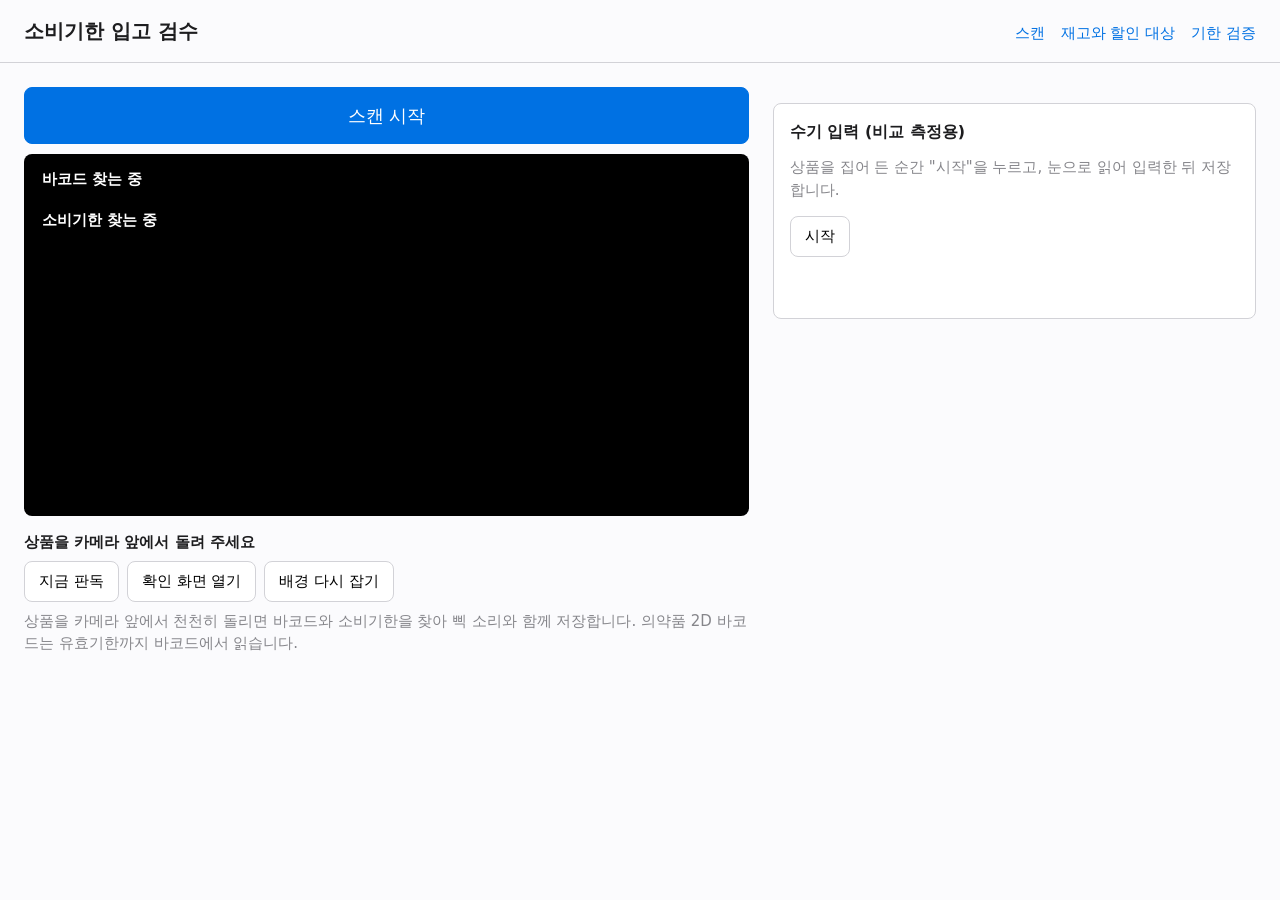
<file: app/static/index.html>
<!doctype html>
<html lang="ko">
<head>
  <meta charset="utf-8">
  <meta name="viewport" content="width=device-width, initial-scale=1">
  <title>소비기한 입고 검수</title>
  <link rel="stylesheet" href="style.css?v=1790837879">
</head>
<body>
  <header>
    <h1>소비기한 입고 검수</h1>
    <nav><a href="/">스캔</a><a href="stock.html">재고와 할인 대상</a><a href="verify.html">기한 검증</a></nav>
  </header>
  <main>
    <section>
      <button class="primary big" id="start">스캔 시작</button>
      <div class="camwrap"><video id="video" playsinline muted></video><div class="chips"><span class="chip" id="chipBarcode">바코드 찾는 중</span><span class="chip" id="chipDate">소비기한 찾는 중</span></div><div class="flash" id="flash" hidden></div></div>
      <div class="bar">
        <span class="phase" id="phase">스캔 시작을 눌러 주세요</span>
      </div>
      <ul id="recent"></ul>
      <div class="bar">
        <button id="shoot">지금 판독</button>
        <button id="confirm">확인 화면 열기</button>
        <button id="rebase">배경 다시 잡기</button>
      </div>
      <p class="msg" id="msg">상품을 카메라 앞에서 천천히 돌리면 바코드와 소비기한을 찾아 삑 소리와 함께 저장합니다. 의약품 2D 바코드는 유효기한까지 바코드에서 읽습니다.</p>
      <canvas id="small" width="64" height="48" hidden></canvas>
      <canvas id="full" hidden></canvas>
    </section>
    <aside>
      <div class="card" id="form" hidden>
        <h2>판독 결과 <span class="badge" id="badge"></span></h2>
        <label>바코드</label><input id="barcode" inputmode="numeric">
        <div class="bar"><button id="rescan">바코드 다시 읽기</button><button id="find">상품 찾기</button></div>
        <label>상품명</label><input id="pname">
        <label>소비기한 (연, 월, 일. 못 읽은 칸은 비워 둠)</label>
        <div class="date">
          <input class="datepart" id="year" maxlength="4" inputmode="numeric" placeholder="YYYY">
          <input class="datepart" id="month" maxlength="2" inputmode="numeric" placeholder="MM">
          <input class="datepart" id="day" maxlength="2" inputmode="numeric" placeholder="DD">
        </div>
        <ul class="evidence" id="evidence"></ul>
        <div class="bar"><button class="primary" id="save">저장</button><button id="skip">버리기</button></div>
      </div>
      <section id="manual" class="card" style="margin-top:16px">
        <h2>수기 입력 (비교 측정용)</h2>
        <p class="msg">상품을 집어 든 순간 "시작"을 누르고, 눈으로 읽어 입력한 뒤 저장합니다.</p>
        <div class="bar"><button id="mstart">시작</button><span id="mtimer" class="phase"></span></div>
        <div id="mfields" hidden>
          <label>바코드 숫자</label><input id="mbarcode" inputmode="numeric">
          <label>상품명</label><input id="mpname">
          <label>소비기한</label>
          <div class="date">
            <input id="myear" maxlength="4" inputmode="numeric" placeholder="YYYY">
            <input id="mmonth" maxlength="2" inputmode="numeric" placeholder="MM">
            <input id="mday" maxlength="2" inputmode="numeric" placeholder="DD">
          </div>
          <div class="bar"><button class="primary" id="msave">저장</button></div>
        </div>
        <p class="msg" id="mmsg"></p>
      </section>
    </aside>
  </main>
  <script src="vendor/zxing-browser.min.js"></script>
  <script type="module" src="scan.js?v=1790837879"></script>
  <script type="module" src="manual.js?v=1790837879"></script>
</body>
</html>
</file>
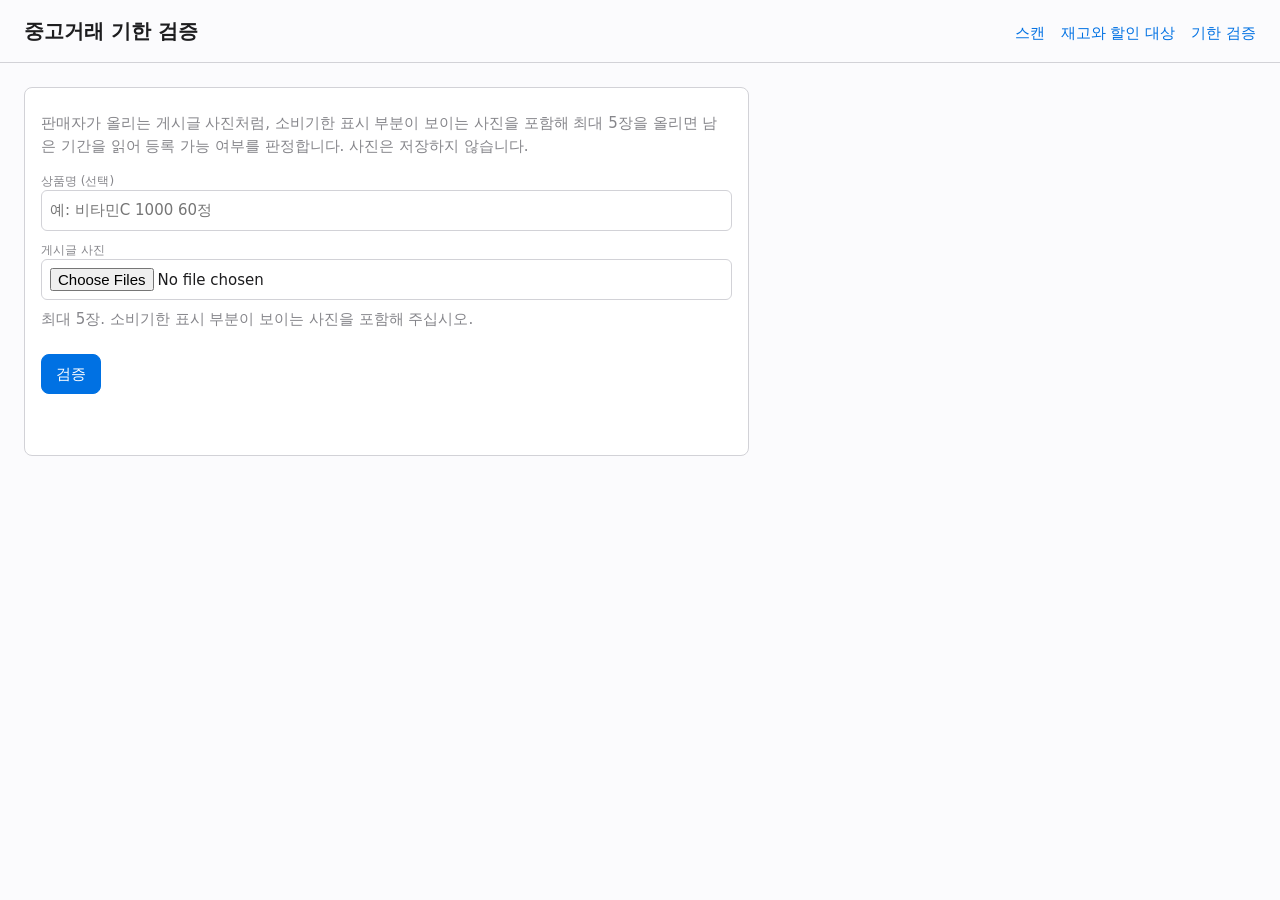
<file: app/static/verify.html>
<!doctype html>
<html lang="ko">
<head>
  <meta charset="utf-8">
  <meta name="viewport" content="width=device-width, initial-scale=1">
  <title>소비기한 기한 검증</title>
  <link rel="stylesheet" href="style.css?v=1790837879">
</head>
<body>
  <header>
    <h1>중고거래 기한 검증</h1>
    <nav><a href="/">스캔</a><a href="stock.html">재고와 할인 대상</a><a href="verify.html">기한 검증</a></nav>
  </header>
  <main>
    <section class="card">
      <p class="msg">판매자가 올리는 게시글 사진처럼, 소비기한 표시 부분이 보이는 사진을 포함해 최대 5장을 올리면 남은 기간을 읽어 등록 가능 여부를 판정합니다. 사진은 저장하지 않습니다.</p>
      <label>상품명 (선택)</label><input id="pname" placeholder="예: 비타민C 1000 60정">
      <label>게시글 사진</label><input id="photoFiles" type="file" accept="image/*" multiple>
      <p class="msg">최대 5장. 소비기한 표시 부분이 보이는 사진을 포함해 주십시오.</p>
      <div id="thumbs"></div>
      <div class="bar"><button class="primary" id="run">검증</button></div>
      <p class="msg" id="msg"></p>
    </section>
    <section class="card verdict" id="result" hidden>
      <h2 id="title"></h2>
      <p class="phase" id="reason"></p>
      <p class="msg" id="detail"></p>
      <ul class="evidence" id="photos"></ul>
    </section>
  </main>
  <div id="modal" class="modal" hidden><div class="card"><p id="modalText"></p><button id="modalClose" class="primary">확인</button></div></div>
  <script type="module" src="verify.js?v=1790837879"></script>
</body>
</html>
</file>
<file: app/static/style.css>
:root { --ink:#1d1d1f; --dim:#86868b; --line:#d2d2d7; --blue:#0071e3; --red:#d70015; --bg:#fbfbfd; }
* { box-sizing: border-box; }
body { margin:0; font:15px/1.5 "Malgun Gothic", system-ui, sans-serif; color:var(--ink); background:var(--bg); }
header { display:flex; justify-content:space-between; align-items:baseline; padding:16px 24px; border-bottom:1px solid var(--line); }
header h1 { font-size:20px; margin:0; }
header a { color:var(--blue); text-decoration:none; margin-left:16px; }
main { display:grid; grid-template-columns:minmax(0,3fr) minmax(320px,2fr); gap:24px; padding:24px; }
@media (max-width:900px) { main { grid-template-columns:1fr; } }
video { width:100%; background:#000; border-radius:8px; }
.bar { display:flex; gap:8px; align-items:center; margin-top:8px; flex-wrap:wrap; }
.phase { font-weight:700; }
button { font:inherit; padding:8px 14px; border:1px solid var(--line); border-radius:8px; background:#fff; cursor:pointer; }
button.primary { background:var(--blue); border-color:var(--blue); color:#fff; }
.card { border:1px solid var(--line); border-radius:8px; padding:16px; background:#fff; }
.card h2 { font-size:16px; margin:0 0 12px; }
label { display:block; font-size:12px; color:var(--dim); margin-top:10px; }
input { font:inherit; width:100%; padding:8px; border:1px solid var(--line); border-radius:6px; }
.date { display:grid; grid-template-columns:2fr 1fr 1fr; gap:8px; }
.review input.datepart { border-color:var(--red); background:#fff5f5; }
.badge { display:inline-block; padding:2px 8px; border-radius:999px; font-size:12px; color:#fff; background:var(--blue); }
.review .badge { background:var(--red); }
.evidence { font-size:12px; color:var(--dim); margin:10px 0 0; padding-left:16px; max-height:140px; overflow:auto; }
.msg { min-height:22px; color:var(--dim); margin-top:8px; }
table { width:100%; border-collapse:collapse; }
th, td { text-align:left; padding:8px 6px; border-bottom:1px solid var(--line); font-size:14px; }
th { font-size:12px; color:var(--dim); font-weight:400; }
.expired { color:var(--red); font-weight:700; } .imminent { color:#b25000; font-weight:700; } .unknown { color:var(--dim); }
[hidden] { display:none !important; }

/* 연속 스캔 (09-30) */
button.big { width:100%; padding:14px; font-size:18px; margin-bottom:10px; }
.chips { position:absolute; top:8px; left:8px; right:8px; display:flex; flex-direction:column; gap:6px; pointer-events:none; }
.chip { padding:6px 10px; border-radius:8px; background:rgba(0,0,0,.55); color:#fff; font-size:15px; font-weight:600; text-align:left; }
.chip.ok { background:rgba(27,94,32,.85); }
.camwrap { position:relative; }
#recent { list-style:none; margin:4px 0 0; padding:0; font-size:14px; line-height:1.6; color:var(--dim); }
#recent li:first-child { font-weight:700; color:var(--ink); }
.flash { position:absolute; inset:0; background:rgba(52,199,89,.45); border-radius:8px; pointer-events:none; }
.tabs { display:flex; gap:8px; margin-bottom:12px; }
.tabs button.on { background:var(--blue); border-color:var(--blue); color:#fff; }
td button { padding:4px 10px; font-size:13px; }
tr.moved td { color:var(--dim); text-decoration:line-through; }
@media (max-width:600px) { main { padding:12px; gap:12px; } header { padding:12px 16px; } header h1 { font-size:17px; } th:nth-child(5), td:nth-child(5), th:nth-child(7), td:nth-child(7) { display:none; } }
.verdict.allow { border-left: 6px solid #1b5e20; }
.verdict.block { border-left: 6px solid #b71c1c; }
.verdict.review { border-left: 6px solid #616161; }
.verdict h2 { margin-top: 0; }

/* 게시글 다중 사진 검증 (10-01) */
.modal { position:fixed; inset:0; background:rgba(0,0,0,.5); display:flex; align-items:center; justify-content:center; padding:16px; }
#thumbs { display:flex; gap:6px; flex-wrap:wrap; margin-top:8px; }
#thumbs img { width:80px; height:80px; object-fit:cover; border-radius:6px; }
</file>
